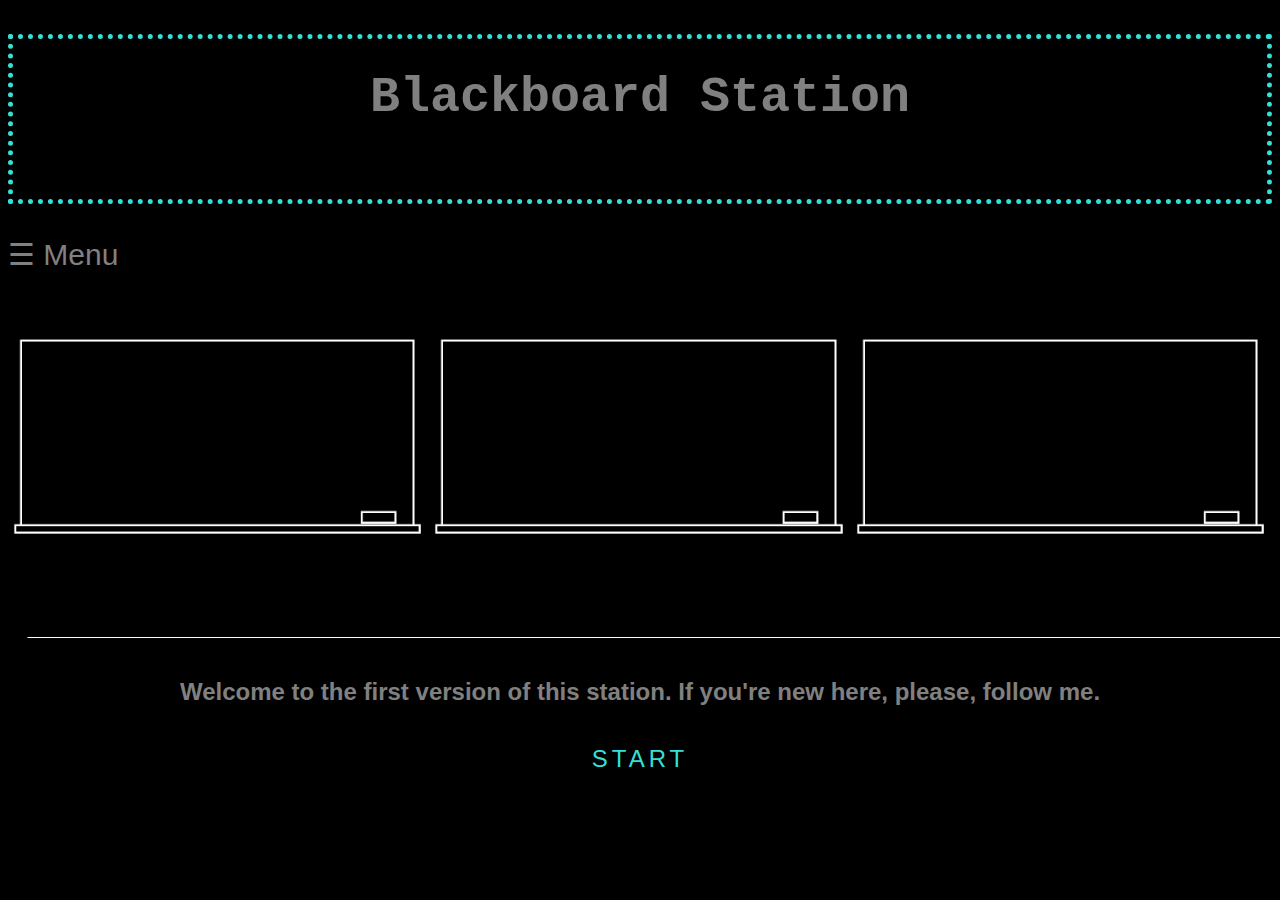
<file: index.html>
<!DOCTYPE html>
<html>
	<head>
		<meta name="viewport" content="width=device-width, initial-scale=1">
		<title>Blackboard Station</title>
	<style>
		h1{
			color: gray;
			background-color: black; 
			width: auto;
			height: 100px;
			padding: 30px;
			font-family: "Courier New";
			font-size: 50px; 
			text-align: center;
			border: 5px dotted #33E1D9;

		}

			.row {
			  display: flex;
			}

			.column {
			  flex: 33.33%;
			  padding: 5px;
			}

		body{font-family: "Lato", sans-serif; background-color: black }

		

			.sidenav {
			  height: 100%;
			  width: 0;
			  position: fixed;
			  z-index: 1;
			  top: 0;
			  left: 0;
			  background-color: #111;
			  overflow-x: hidden;
			  transition: 0.5s;
			  padding-top: 60px;
			}

			.sidenav a {
			  padding: 8px 8px 8px 32px;
			  text-decoration: none;
			  font-size: 25px;
			  color: #818181;
			  display: block;
			  transition: 0.3s;
			}

			.sidenav a:hover {
			  color: #33E1D9;
			}

			.sidenav .closebtn {
			  position: absolute;
			  top: 0;
			  right: 25px;
			  font-size: 36px;
			  margin-left: 50px;
			}

			@media screen and (max-height: 450px) {
			  .sidenav {padding-top: 15px;}
			  .sidenav a {font-size: 18px;}
			}

		<!-- Neonbutton  -->
		.neonbutton{
			margin: 0;
			padding: 0;
			display: flex;
			justify-content: center;
			align-items: center;
			min-height: 100vh;
			background: #031321; 
			font-family: consolas;
		}

		.neonbutton a{
			position: relative;
			display: inline-block;
			padding: 15px 30px;
			color: #33E1D9;
			text-transform: uppercase;
			letter-spacing: 4px;
			text-decoration: none;
			font-size: 24px;
			overflow: hidden;
			transition: 0.2s;
		}

		.neonbutton a:hover{
			color: #255784;
			background: #33E1D9;
			box-shadow: 0 0 10px #33E1D9, 0 0 40px #33E1D9, 0 0 80px #33E1D9;
			transition-delay: 1s;
		}

		.neonbutton a span
		{
			position: absolute;
			display: block;
				}

		.neonbutton a span:nth-child(1)
		{
			top: 0;
			left: -100%;
			width: 100%;
			height: 2px;
			background: linear-gradient(90deg, transparent, #33E1D9);
		}

		.neonbutton a:hover span:nth-child(1){
			left: 100%;
			transition: 1s;
		}

		.neonbutton a span:nth-child(3)
		{
			bottom: 0;
			right: -100%;
			width: 100%;
			height: 2px;
			background: linear-gradient(270deg, transparent, #33E1D9);
		}

		.neonbutton a:hover span:nth-child(3){
			right: 100%;
			transition: 1s;
			transition-delay: 0.5s;
		}

		.neonbutton a span:nth-child(2)
		{
			top: -100%;
			right: 0;
			width: 2px;
			height: 100%;
			background: linear-gradient(180deg, transparent, #33E1D9);
		}

		.neonbutton a:hover span:nth-child(2){
			top: 100%;
			transition: 1s;
			transition-delay: 0.25s;
		}

		.neonbutton a span:nth-child(4)
		{
			bottom: -100%;
			left: 0;
			width: 2px;
			height: 50%;
			background: linear-gradient(360deg, transparent, #33E1D9);
		}

		.neonbutton a:hover span:nth-child(4){
			bottom: 100%;
			transition: 1s;
			transition-delay: 0.75s;
		}
	</style>
    </head>
	<body>
		<h1> Blackboard Station </h1>

		<span style="color:#818181; font-size:30px;cursor:pointer" onclick="openNav()">&#9776; Menu </span>

		<script>
		function openNav() {
		  document.getElementById("mySidenav").style.width = "250px";
		}

		function closeNav() {
		  document.getElementById("mySidenav").style.width = "0";
		}
		</script>

		<div id="mySidenav" class="sidenav">
		  <a href="javascript:void(0)" class="closebtn" onclick="closeNav()">&times;</a>
		  <a href="#">About</a>
		  <a href="#">Snake</a>
		</div>
        
		<div class="row">
  			<div class="column">
    			<a href = "inboard1/inboard1.html"> <img src="blackboard1.jpg" alt="Snow" style="width:100%"> </a>
 			</div>
  			<div class="column">
    			<a href = inboard2/inboard2.html> <img src="blackboard2.jpg" alt="Forest" style="width:100%"> </a>
  			</div>
  			<div class="column">
    			<img src="blackboard3.jpg" alt="Mountains" style="width:100%">
  			</div>
		</div>

		<img src="idxplatform.png" width="1325" height="35">

		<h2> <center><p style="color:gray"> Welcome to the first version of this station. If you're new here, please, follow me. </p></center>  </h2>

	<center><div class="neonbutton"><a href= userlog.html>
		<span></span>
		<span></span>
		<span></span>
		<span></span>
		Start
	</a>
	</div> </center>
	
	<!-- <h3> <center> <a href = userlog.html> Start </a> </center> </h3> -->
		

	</body>
</html>
</file>
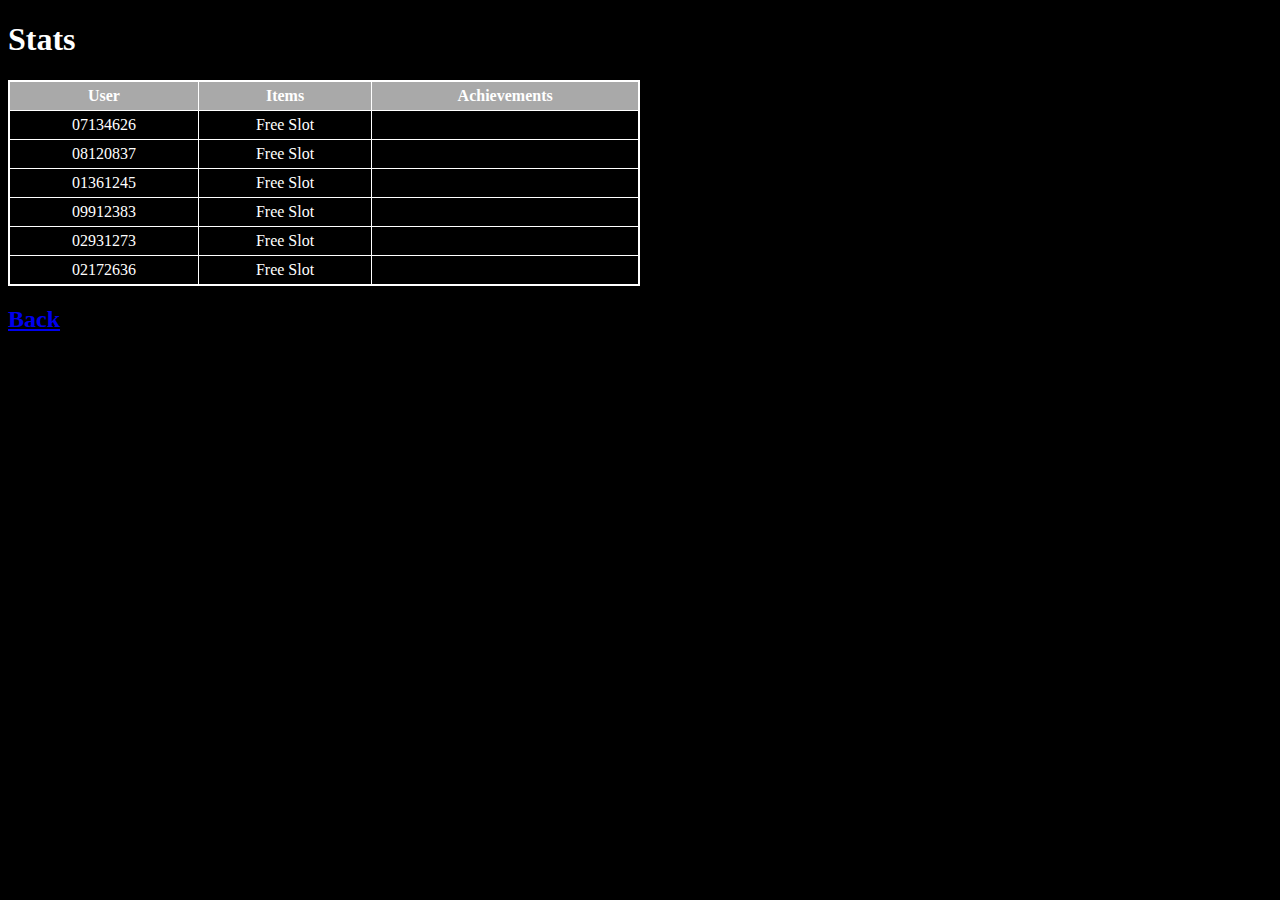
<file: userlog.html>
<!DOCTYPE html>
<html>
<head>
	<body style= "background-color: black">
	<title>Team Stats</title>
	<style type="text/css">
		h1 { color: white; }
		table {
                border: 2px solid white;
                border-collapse: collapse;
                width: 50%;
                background-color: black;
                color: white; 
            }

            th, td {
                border: 1px solid white;
                padding: 5px;
                text-align: center;
            }

            th {
                background-color: darkgray;
            }
	</style>
</head>
<body>
	<h1> Stats </h1>
	<table>
	<tr>
		<th> User </th>
		<th> Items </th>
		<th> Achievements </th>
	</tr>
	<tr>
		<td> 07134626 </td>
		<td> Free Slot </td>
		<td>  </td>
	</tr>
	<tr>
		<td> 08120837 </td>
		<td> Free Slot </td>
		<td>  </td>
	</tr>
	<tr>
		<td> 01361245 </td>
		<td> Free Slot </td>
		<td>  </td>
	</tr>
	<tr>
		<td> 09912383 </td>
		<td> Free Slot </td>
		<td>  </td>
	</tr>
	<tr>
		<td> 02931273 </td>
		<td> Free Slot </td>
		<td> </td>
	</tr>
	<tr>
		<td> 02172636 </td>
		<td> Free Slot </td>
		<td>  </td>
	</tr>
	
	
	</table>

	<h2> <a href= index.html> Back </a> <h2>

</body>
</html>
</file>
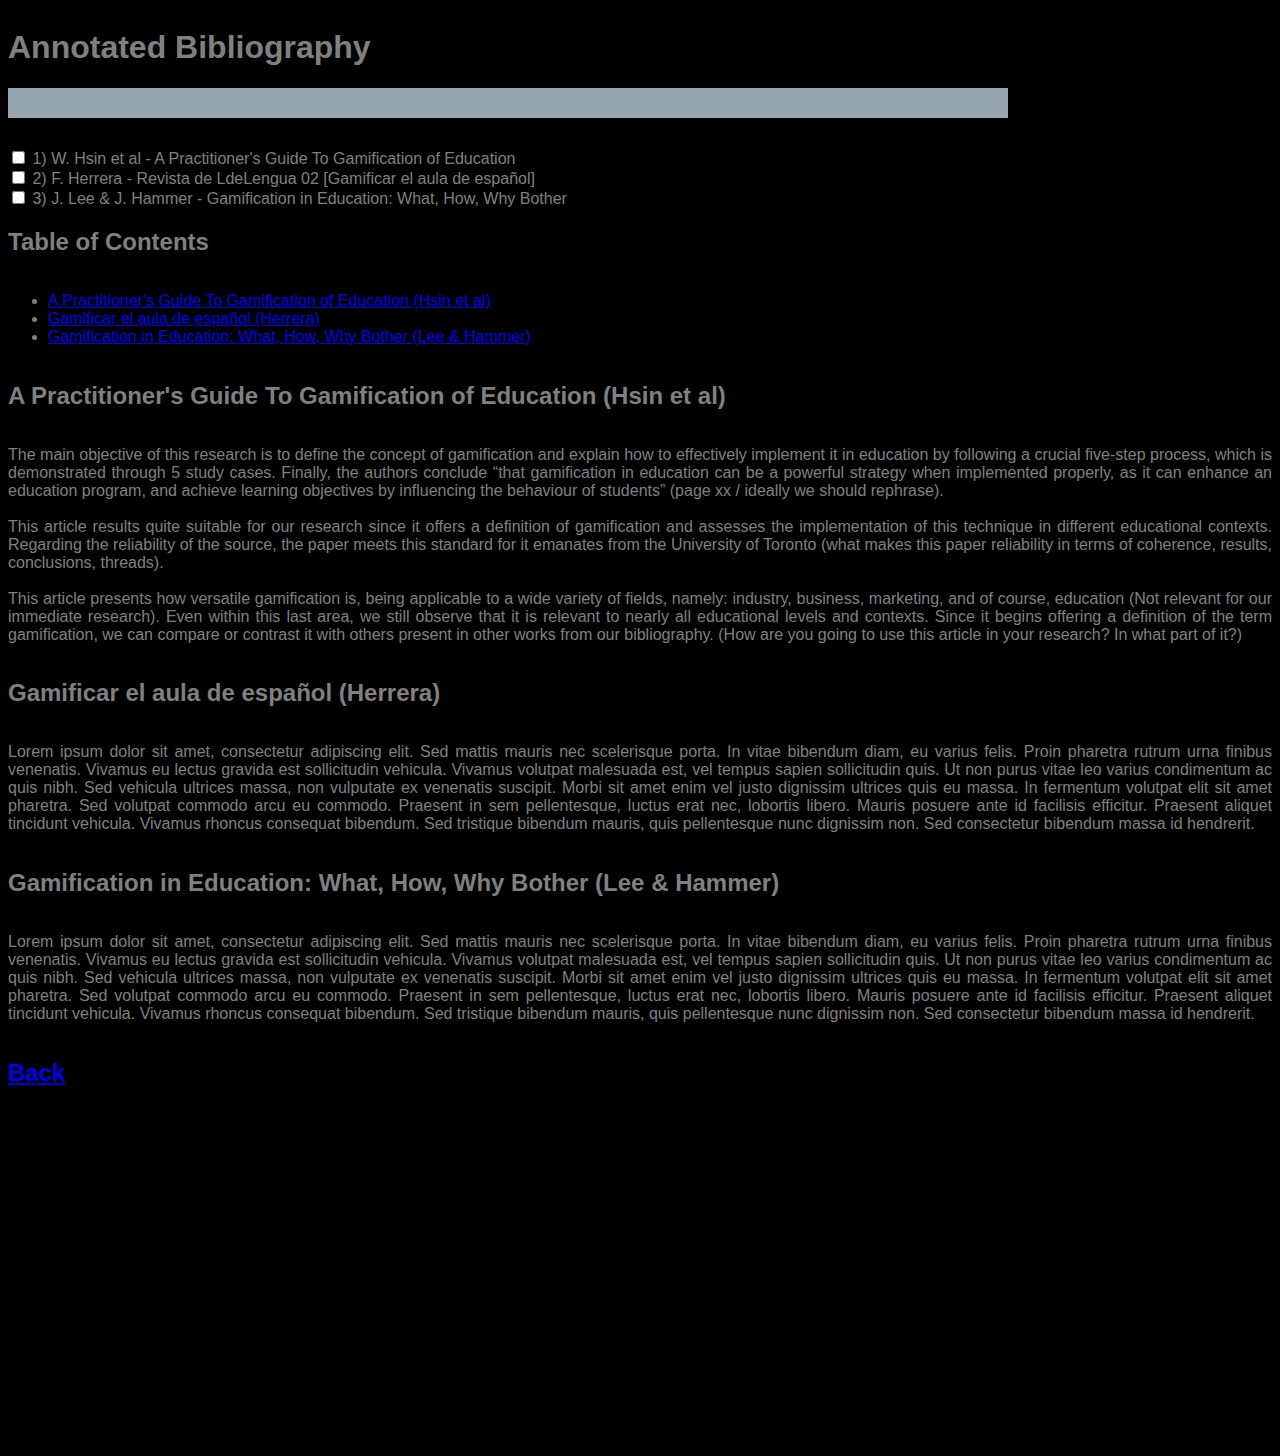
<file: inboard1/inboard1.html>
<!DOCTYPE html>
<html>
<head>
  <meta name="viewport" content="width=device-width, initial-scale=1">
  <title>Blackboard 1</title>
  <link rel="stylesheet" type= "text/css" href="stylesheet.css">

</head>
<body>
  <h1>Annotated Bibliography</h1>
  <script type="text/javascript" src="script.js"></script> 


<progress class="progressBar" value = "0"> 
</progress>

<div class="tasks">
    <div>
        <input id="tag" type="checkbox" class="task">  
        <label for="tag"> 1) W. Hsin et al - A Practitioner's Guide To Gamification of Education </label>
    </div>
    
    <div>
        <input id="styling" type="checkbox" class="task">  
        <label for="styling"> 2) F. Herrera - Revista de LdeLengua 02 [Gamificar el aula de español] </label>
    </div>
    
    <div>
        <input id="vanillaJS" type="checkbox" class="task">  
        <label for="vanillaJS"> 3) J. Lee & J. Hammer - Gamification in Education: What, How, Why Bother </label>
    </div>
</div>
<h2>Table of Contents</h2>
        <ul>
            <li><a href="#section1"> A Practitioner's Guide To Gamification of Education (Hsin et al)</a></li>
            <li><a href="#section2"> Gamificar el aula de español (Herrera) </a></li>
            <li><a href="#section3"> Gamification in Education: What, How, Why Bother (Lee & Hammer) </a></li>
        </ul>
        <h2 id="section1">A Practitioner's Guide To Gamification of Education (Hsin et al)</h2>
        <p>
            The main objective of this research is to define the concept of gamification and explain how to effectively implement it in education by following a crucial five-step process, which is demonstrated through 5 study cases. Finally, the authors conclude “that gamification in education can be a powerful strategy when implemented properly, as it can enhance an education program, and achieve learning objectives by influencing the behaviour of students” (page xx / ideally we should rephrase).  <br><br>
 
            This article results quite suitable for our research since it offers a definition of gamification and assesses the implementation of this technique in different educational contexts. Regarding the reliability of the source, the paper meets this standard for it emanates from the University of Toronto (what makes this paper reliability in terms of coherence, results, conclusions, threads). <br><br>

            This article presents how versatile gamification is, being applicable to a wide variety of fields, namely: industry, business, marketing, and of course, education (Not relevant for our immediate research). Even within this last area, we still observe that it is relevant to nearly all educational levels and contexts. Since it begins offering a definition of the term gamification, we can compare or contrast it with others present in other works from our bibliography. (How are you going to use this article in your research? In what part of it?)

        </p>
        <h2 id="section2"> Gamificar el aula de español (Herrera) </h2>
        <p>
            Lorem ipsum dolor sit amet, consectetur adipiscing elit. Sed mattis mauris nec scelerisque porta. In vitae bibendum diam, eu varius felis. Proin pharetra rutrum urna finibus venenatis. Vivamus eu lectus gravida est sollicitudin vehicula. Vivamus volutpat malesuada est, vel tempus sapien sollicitudin quis. Ut non purus vitae leo varius condimentum ac quis nibh. Sed vehicula ultrices massa, non vulputate ex venenatis suscipit. Morbi sit amet enim vel justo dignissim ultrices quis eu massa. In fermentum volutpat elit sit amet pharetra. Sed volutpat commodo arcu eu commodo. Praesent in sem pellentesque, luctus erat nec, lobortis libero. Mauris posuere ante id facilisis efficitur. Praesent aliquet tincidunt vehicula. Vivamus rhoncus consequat bibendum. Sed tristique bibendum mauris, quis pellentesque nunc dignissim non. Sed consectetur bibendum massa id hendrerit.
        </p>
        <h2 id="section3"> Gamification in Education: What, How, Why Bother (Lee & Hammer) </h2>
        <p>
            Lorem ipsum dolor sit amet, consectetur adipiscing elit. Sed mattis mauris nec scelerisque porta. In vitae bibendum diam, eu varius felis. Proin pharetra rutrum urna finibus venenatis. Vivamus eu lectus gravida est sollicitudin vehicula. Vivamus volutpat malesuada est, vel tempus sapien sollicitudin quis. Ut non purus vitae leo varius condimentum ac quis nibh. Sed vehicula ultrices massa, non vulputate ex venenatis suscipit. Morbi sit amet enim vel justo dignissim ultrices quis eu massa. In fermentum volutpat elit sit amet pharetra. Sed volutpat commodo arcu eu commodo. Praesent in sem pellentesque, luctus erat nec, lobortis libero. Mauris posuere ante id facilisis efficitur. Praesent aliquet tincidunt vehicula. Vivamus rhoncus consequat bibendum. Sed tristique bibendum mauris, quis pellentesque nunc dignissim non. Sed consectetur bibendum massa id hendrerit.
        </p>

        <h2> <a href= "../index.html">  Back </a> <h2>
</body>
</html>
</file>
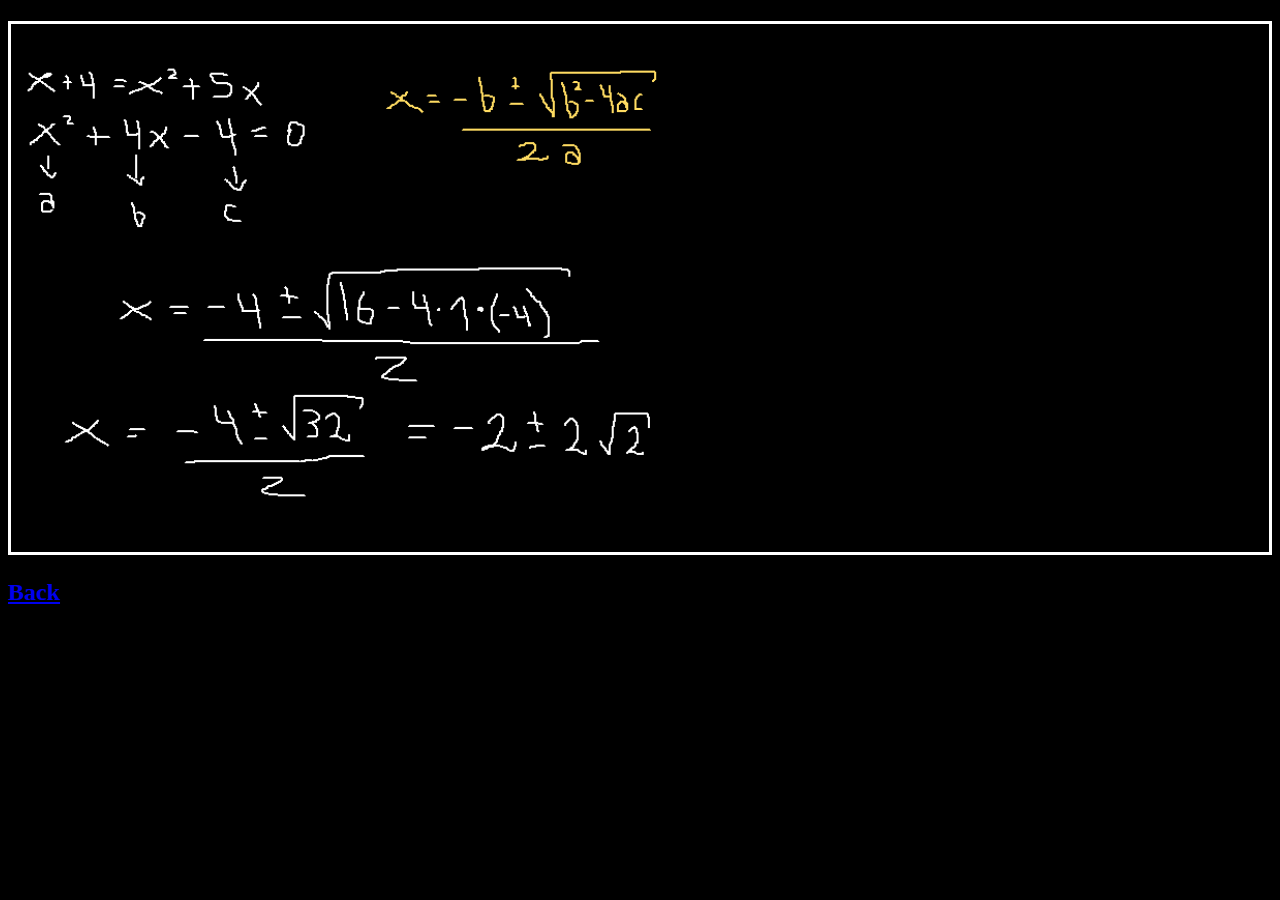
<file: inboard2/inboard2.html>
<!DOCTYPE html>
<html>
<head>
	<body style= "background-color: black">
	<style type="text/css">
	h1 {
    border-style: solid;
    border-width: 3px;
    border-left-width: 3px;
    border-right-width: 3px;
    border-color: white;}
    </style>
	<title>Blackboard 2</title>
	</head>
<body>
	<h1> <img src="inboard1.png" alt="Snow" style="width:68%"> </h1>
	<h2> <p style = "color: gray"> <a href= ../index.html>  Back </a> </p> <h2>
</body>
</html>
</file>
<file: inboard1/stylesheet.css>
/* stylesheet of inboard1.html */

body {
    display: flex;
    flex-direction: column;
    height: 160vh;
    background-color: black;
    color: gray;
    font-family: 'Lato', sans-serif;
    font-size: 16px;
}

div {
   justify-content: center;
    align-items: center;
}

p{ text-align: justify; }
.progressBar[value] {
    /* Reset the default appearance */
    -webkit-appearance: none; /* Chrome / Safari / Opera */
    -moz-appearance: none; /* Firefox */
    appearance: none;

    
    /* Get rid of default border in Firefox. */
    border: none;
    
    width: 1000px;
    height: 30px;
    margin-bottom: 30px;
}  

.progressBar[value]::-webkit-progress-bar {
    background-color: #95a6b1;
   }

.progressBar[value]::-moz-progress-bar {
    background-color: #95a6b1;
}
</file>
